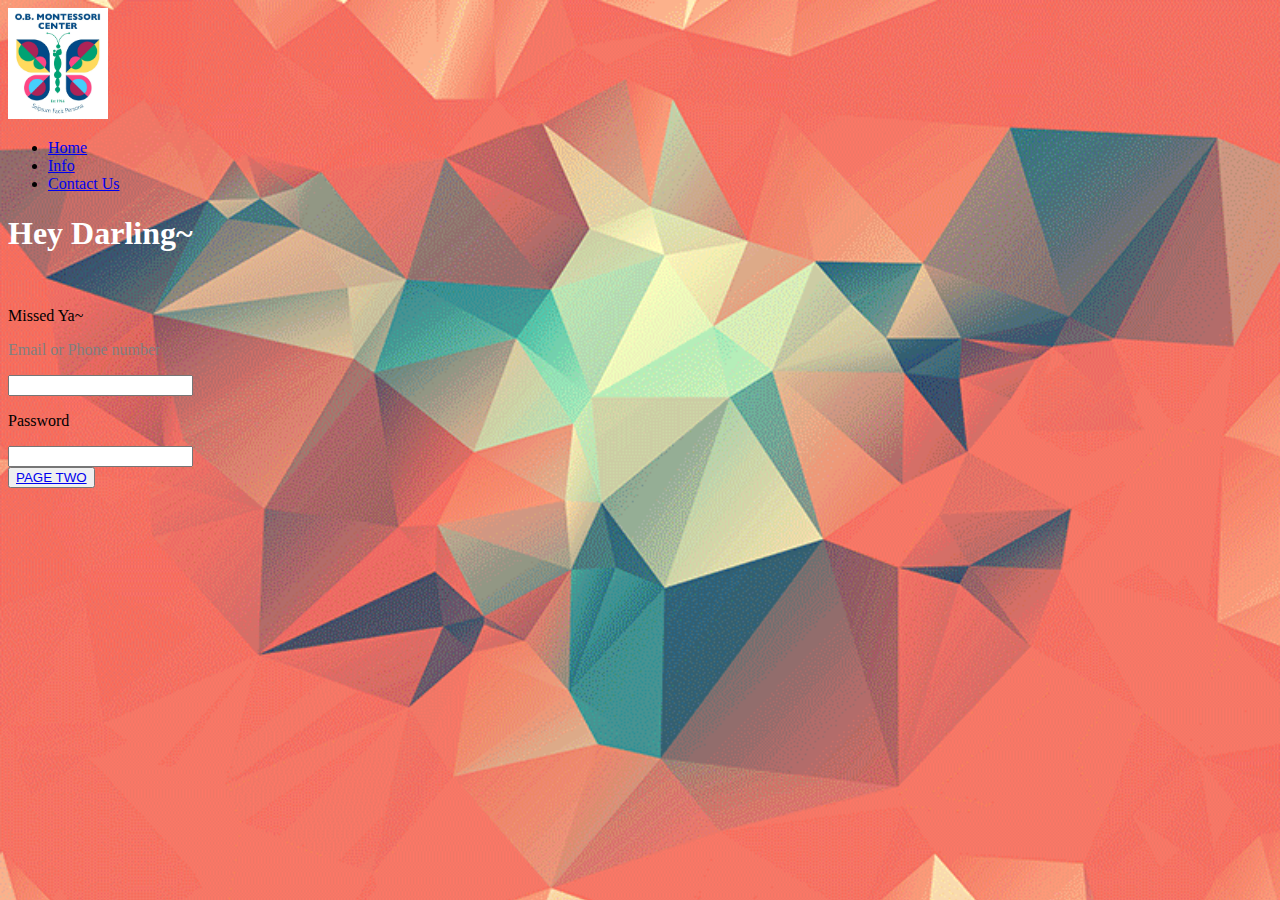
<file: index.html>
<!DOCTYPE html>
<html>
<body>
	<hea>	<link href="https://cdn.jsdelivr.net/npm/bootstrap@5.3.2/dist/css/bootstrap.min.css" rel="stylesheet" integrity="sha384-T3c6CoIi6uLrA9TneNEoa7RxnatzjcDSCmG1MXxSR1GAsXEV/Dwwykc2MPK8M2HN" crossorigin="anonymous">
	<link rel="stylesheet" type="text/css" href="index.css">
<script src="https://cdn.jsdelivr.net/npm/bootstrap@5.3.2/dist/js/bootstrap.bundle.min.js" integrity="sha384-C6RzsynM9kWDrMNeT87bh95OGNyZPhcTNXj1NW7RuBCsyN/o0jlpcV8Qyq46cDfL" crossorigin="anonymous"></script>
<div>
		<nav class="navbar navbar-expand-sm bg-light text-light p-4">
			<!-- Brand/Logo -->
			<a class="navbar-brand text-light" href="#"><img src="O.jpeg" width="100px"></a>
			<!-- Add links -->
			<ul class="navbar-nav">
				<li class="nav-item">
					<a class="nav-link p-4" href="#">Home</a>
				</li>
				<li class="nav-item">
					<a class="nav-link p-4" href="#">Info</a>
				</li>
				<li class="nav-item">
					<a class="nav-link p-4" href="#">Contact Us</a>
				</li>
			</ul>
		</nav>
		</div>
		<div class = "container fluid bg-dark" height= "10" width="10">
      <h1><font color="white">Hey Darling~</font></h1><br><p>Missed Ya~</p>
    
         

<div class="col">
         <p><font color="grey">Email or Phone number</p><input type="text" class="form-group" id="email" 
         placeholder= "" name="email"></font>
    </div>

    

<div class="col">
   <p>Password</p><input type="text" class="form-group"
   placeholder="" name="pswd">
</div>
   	<div><button type="button" class="btn btn-light"onclick="document.write(mainpage.html)"><a href="mainpage.html">PAGE TWO</a></button></div>
</file>
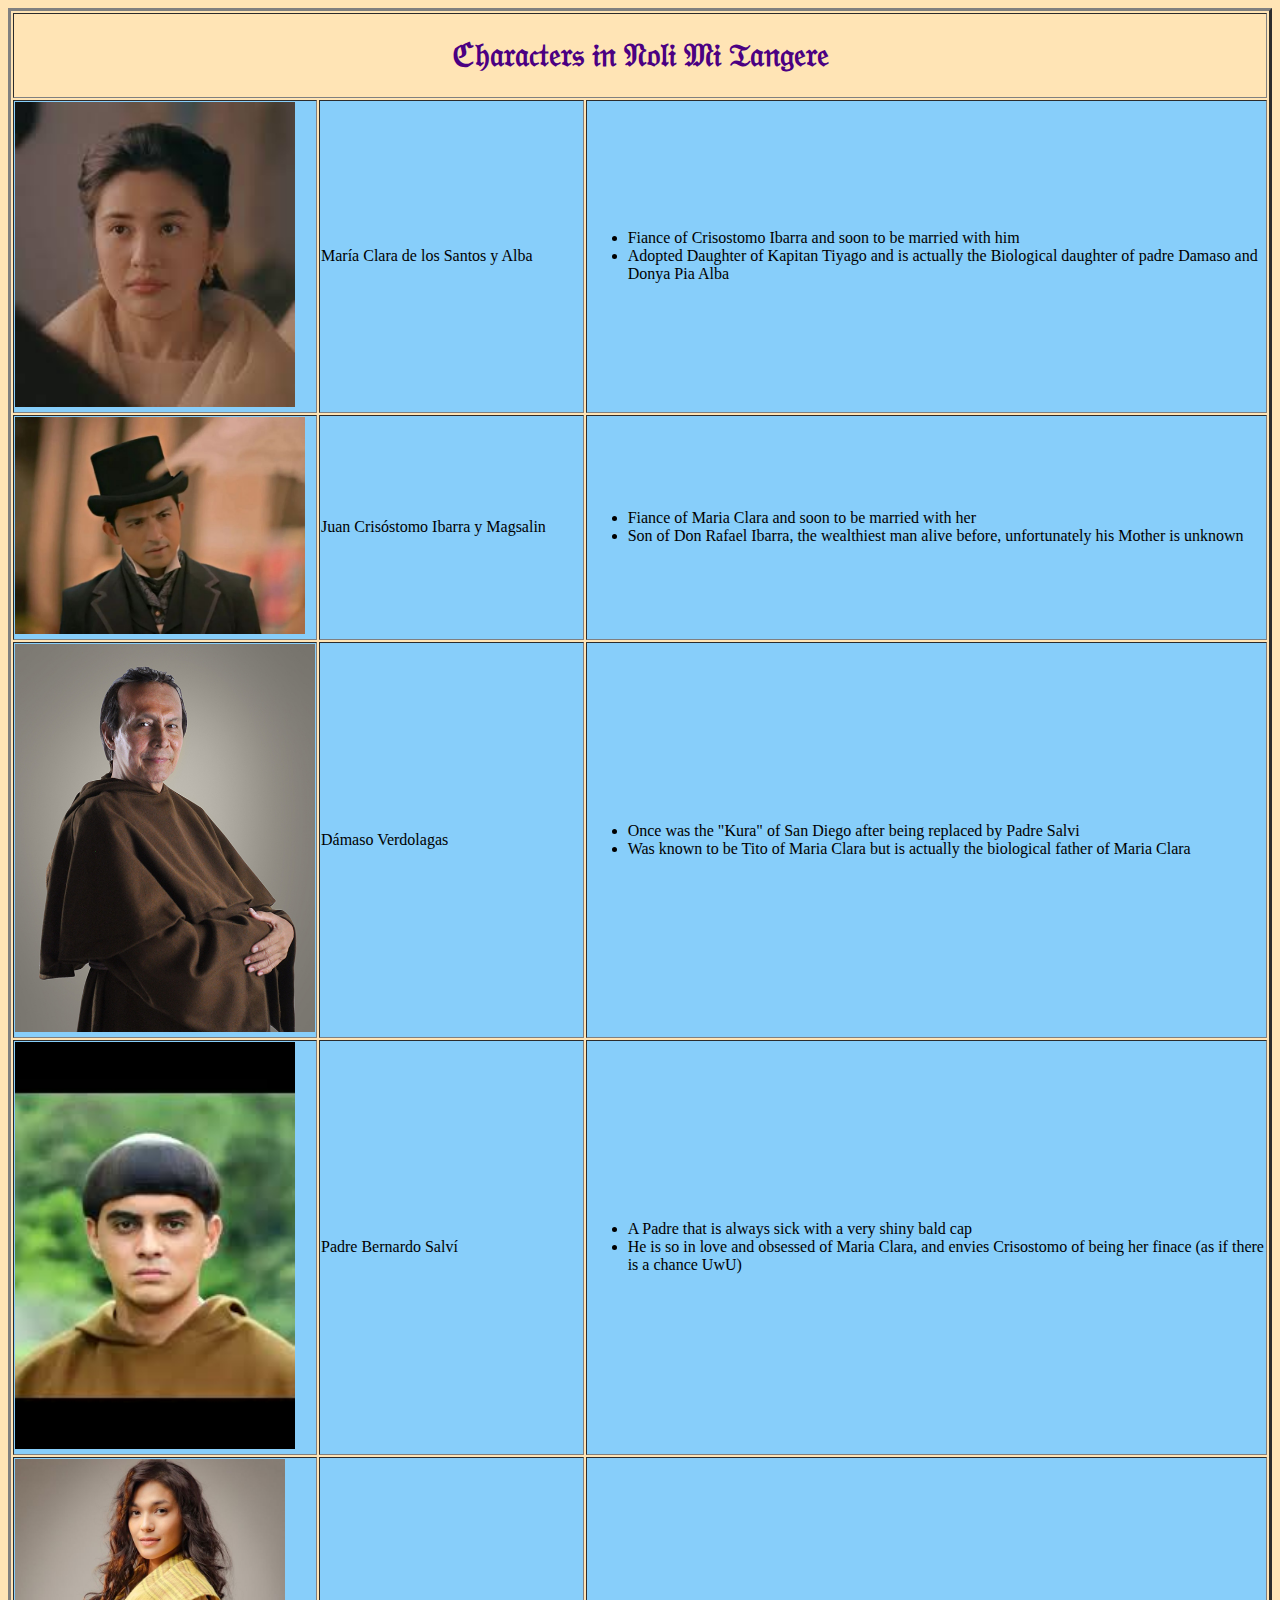
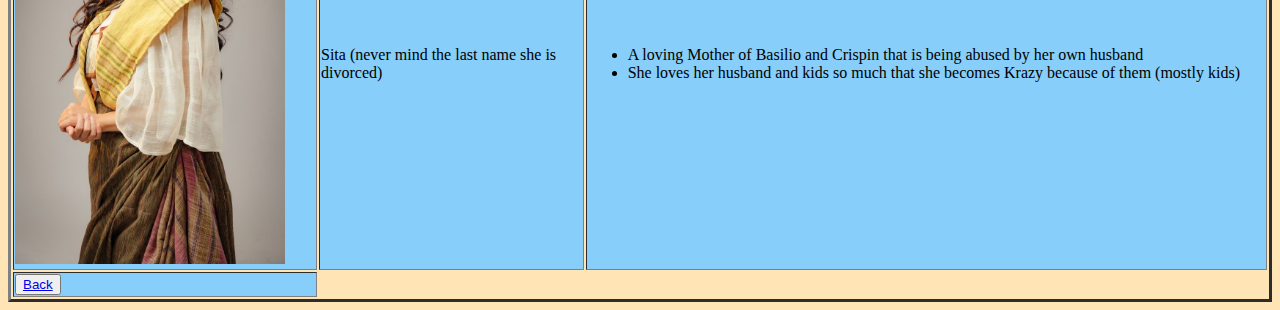
<file: page2.html>
<!DOCTYPE html>

<html>
 		<head>
 			<title>ℭ𝔥𝔞𝔯𝔞𝔠𝔱𝔢𝔯𝔰 𝔦𝔫 𝔑𝔬𝔩𝔦 𝔐𝔦 𝔗𝔞𝔫𝔤𝔢𝔯𝔢</title>
 		</head>
 		<link rel="stylesheet" type="text/css" href="stylerr.css">
 			<link href="https://cdn.jsdelivr.net/npm/bootstrap@5.3.2/dist/css/bootstrap.min.css" rel="stylesheet" integrity="sha384-T3c6CoIi6uLrA9TneNEoa7RxnatzjcDSCmG1MXxSR1GAsXEV/Dwwykc2MPK8M2HN" crossorigin="anonymous">
			<script src="https://cdn.jsdelivr.net/npm/bootstrap@5.3.2/dist/js/bootstrap.bundle.min.js" integrity="sha384-C6RzsynM9kWDrMNeT87bh95OGNyZPhcTNXj1NW7RuBCsyN/o0jlpcV8Qyq46cDfL" crossorigin="anonymous"></script>
 	  <body>
 	  	  <table border="3">
 	  	  	<tbody>
 	  	  		<tr>
 	  	  			<th colspan="3"><h1 id="Back to top">ℭ𝔥𝔞𝔯𝔞𝔠𝔱𝔢𝔯𝔰 𝔦𝔫 𝔑𝔬𝔩𝔦 𝔐𝔦 𝔗𝔞𝔫𝔤𝔢𝔯𝔢</h1></th>
 	  	  		</tr>
 	  	  		<tr>
 	  	  			<td><img src="MC.jpg" alt="Maria Clara" width="280">
 	  	  			</td>
 	  	  			<td>María Clara de los Santos y Alba</td>
 	  	  			  <td>
 	  	  			    <ul>
 	  	  			    	<li>Fiance of Crisostomo Ibarra and soon to be married with him</li>
 	  	  			    	<li>Adopted Daughter of Kapitan Tiyago and is actually the Biological daughter of padre Damaso and Donya Pia Alba</li>
						</ul>
					  </td>
					</tr>
				<tr>
 	  	  			<td><img src="CI.jpg" alt="Crisostomo Ibarra" width="290">
 	  	  			</td>
 	  	  			<td>Juan Crisóstomo Ibarra y Magsalin
					</td>
 	  	  			  <td>
 	  	  			    <ul>
 	  	  			    	<li>Fiance of Maria Clara and soon to be married with her</li>
 	  	  			    	<li>Son of Don Rafael Ibarra, the wealthiest man alive before, unfortunately his Mother is unknown</li>
						</ul>
					  </td>
					</tr>
				<tr>
 	  	  			<td><img src="PD.jpg" alt="Padre Damayso that looks more pregnant than his daughter" width="300">
 	  	  			</td>
 	  	  			<td>Dámaso Verdolagas
					</td>
 	  	  			  <td>
 	  	  			    <ul>
 	  	  			    	<li>Once was the "Kura" of San Diego after being replaced by Padre Salvi</li>
 	  	  			    	<li>Was known to be Tito of Maria Clara but is actually the biological father of Maria Clara</li>
						</ul>
					  </td>
					</tr>
				<tr>
 	  	  			<td><img src="PS.jpg" alt="Padre na Laging may Sakit" width="280">
 	  	  			</td>
 	  	  			<td>Padre Bernardo Salví
					</td>
 	  	  			  <td>
 	  	  			    <ul>
 	  	  			    	<li>A Padre that is always sick with a very shiny bald cap</li>
 	  	  			    	<li>He is so in love and obsessed of Maria Clara, and envies Crisostomo of being her finace (as if there is a chance UwU)</li>
						</ul>
					  </td>
					</tr>
				<tr>
 	  	  			<td><img src="S.jpg" alt="Sita the loving Mother" width="270">
 	  	  			</td>
 	  	  			<td>Sita (never mind the last name she is divorced)
					</td>
 	  	  			  <td>
 	  	  			    <ul>
 	  	  			    	<li>A loving Mother of Basilio and Crispin that is being abused by her own husband</li>
 	  	  			    	<li>She loves her husband and kids so much that she becomes Krazy because of them (mostly kids)</li>
						</ul>
					  </td>
					</tr> 
					<tr>
					<td>
					<div><button type="button" class="btn btn-light"onclick="document.write(mainpage.html)"><a href="mainpage.html">Back</a></button></div></div>

					</td>
					</tr>
					</tbody>
				</table>
	
 	  </body>
</file>
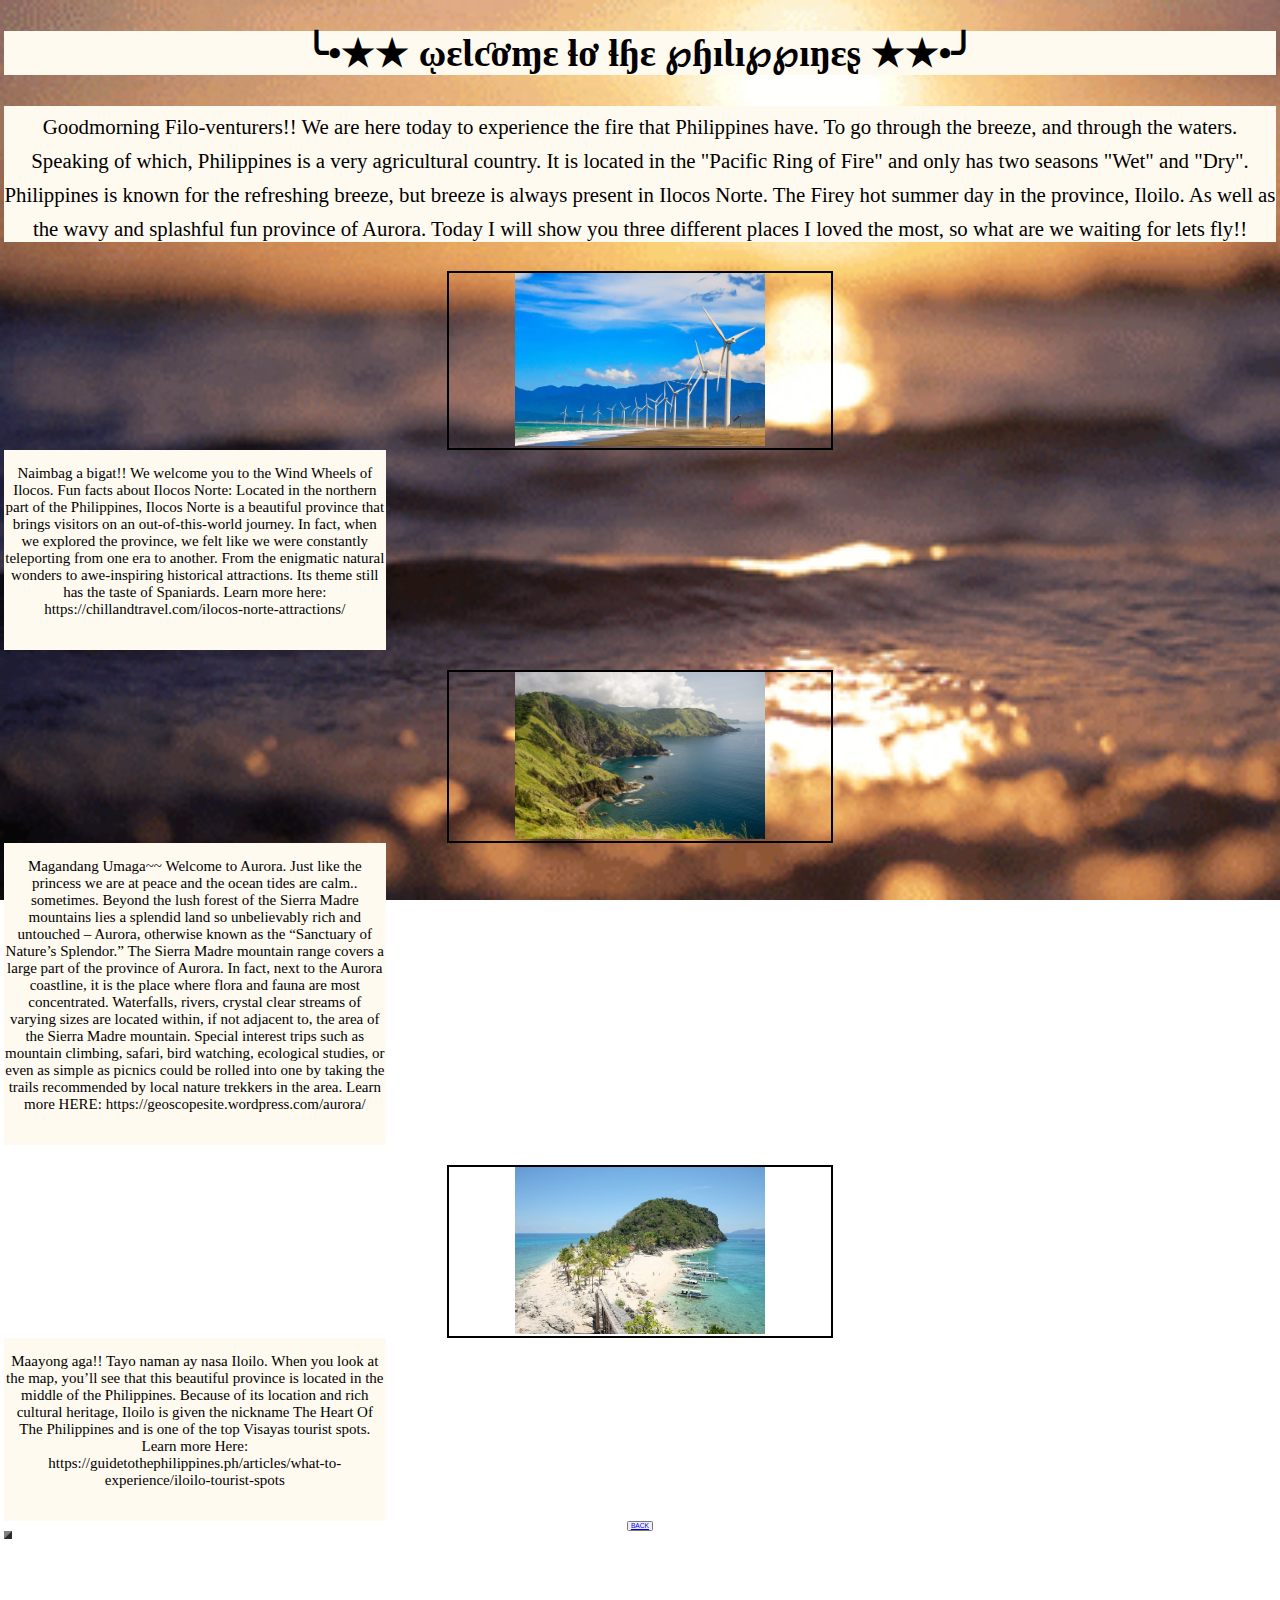
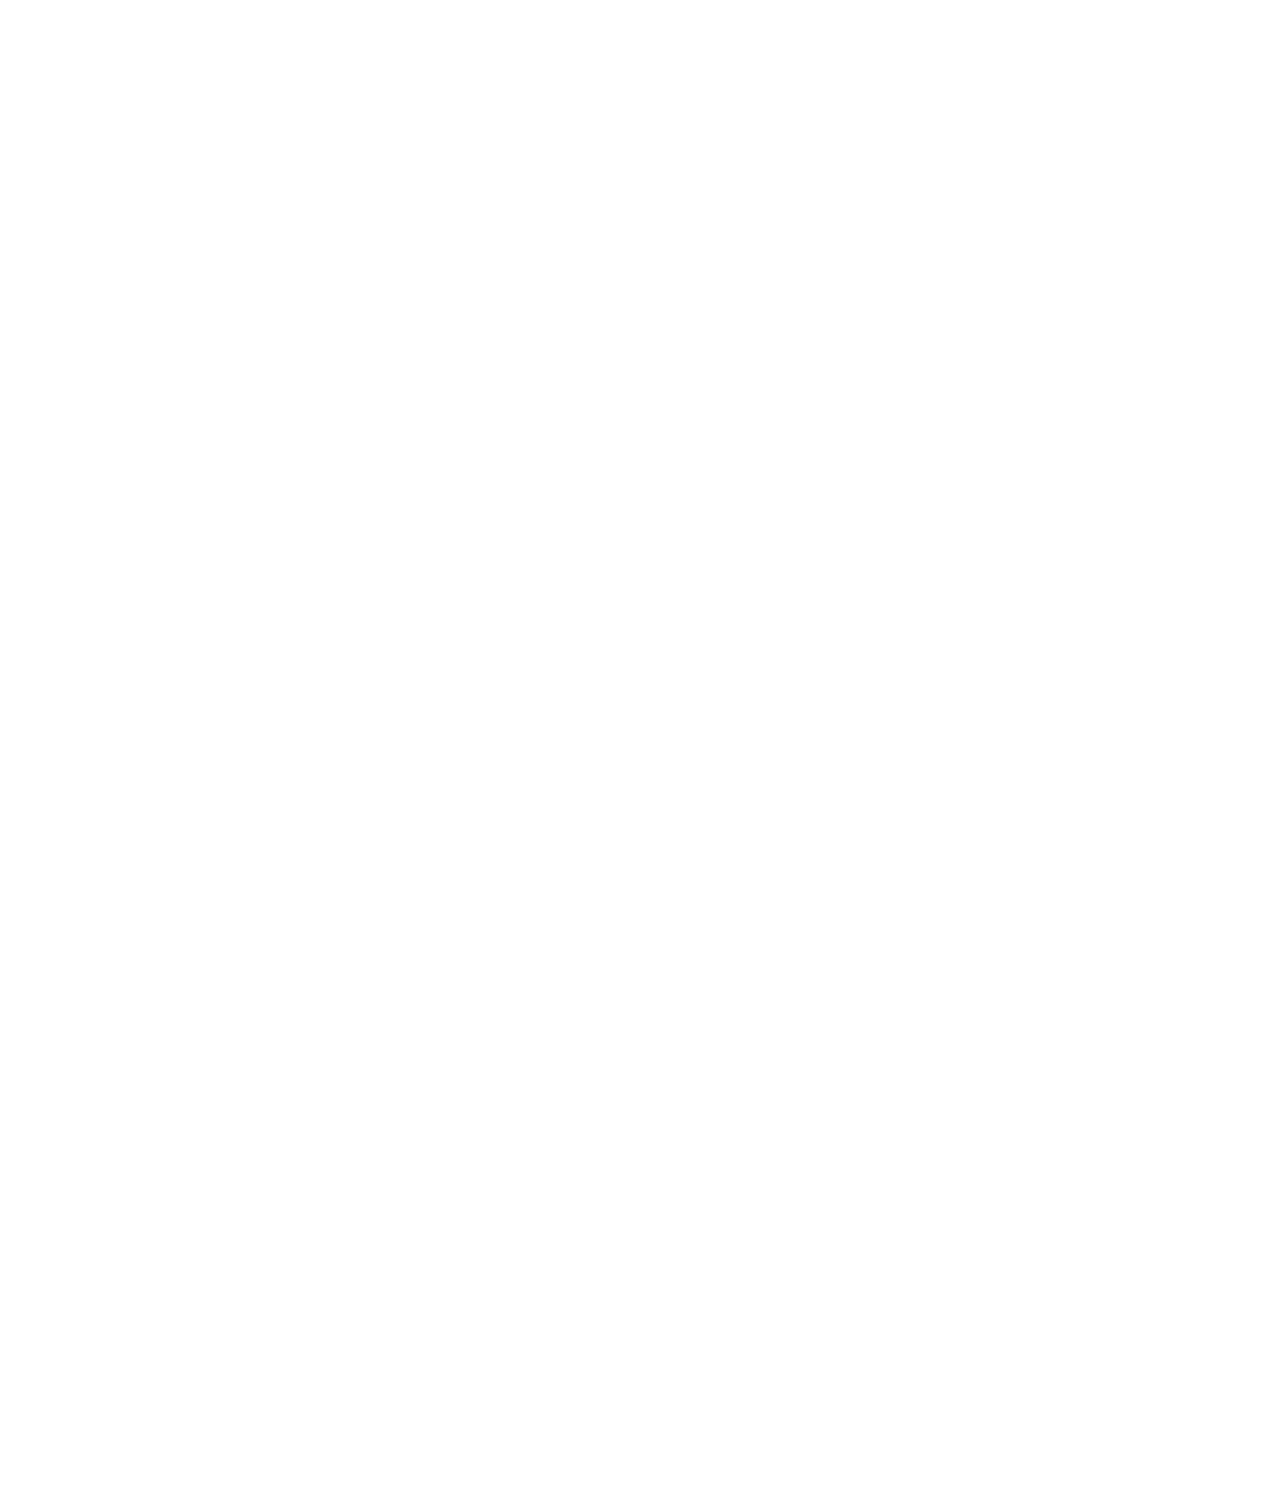
<file: page3.html>
<!DOCTYPE html>
<html id="my">
	<head>
		<link rel="stylesheet" type="text/css" href="index(3).css">
		<title>Philippine Destinations</title>
	</head>	
	<body>
		<!-- Starting Table Here -->
		<tbody>
		<table border="9" cellpadding="40" cellspacing="10">
			<!-- First Row -->
		<div id="PS">
			<h2>╰•★★  ῳɛƖƈơɱɛ ɬơ ɬɧɛ ℘ɧıƖı℘℘ıŋɛʂ ★★•╯</h2>
		</div>
		<div id="PS">
			<sub>Goodmorning Filo-venturers!! We are here today to experience the fire that Philippines have. To go through the breeze, and through the waters. Speaking of which, Philippines is a very agricultural country. It is located in the "Pacific Ring of Fire" and only has two seasons "Wet" and "Dry". Philippines is known for the refreshing breeze, but breeze is always present in Ilocos Norte. The Firey hot summer day in the province, Iloilo. As well as the wavy and splashful fun province of Aurora. Today I will show you three different places I loved the most, so what are we waiting for lets fly!!</sub>
		</div> <br>
		<div id="PD">
			<img src="ILOCN.webp" width="500"><br>
		</div>
		<div id="PP">
			<p>Naimbag a bigat!! We welcome you to the Wind Wheels of Ilocos. Fun facts about Ilocos Norte: Located in the northern part of the Philippines, Ilocos Norte is a beautiful province that brings visitors on an out-of-this-world journey. In fact, when we explored the province, we felt like we were constantly teleporting from one era to another. From the enigmatic natural wonders to awe-inspiring historical attractions. Its theme still has the taste of Spaniards. Learn more here: https://chillandtravel.com/ilocos-norte-attractions/</p><br>
		</div>
		</tbody>
		<tbody>
			<!-- Second Row -->
		<div id="PD">
			<img src="AURA.jpg" width="500"><br>
		</div>
		<div id="PP">
			<p>Magandang Umaga~~ Welcome to Aurora. Just like the princess we are at peace and the ocean tides are calm.. sometimes. Beyond the lush forest of the Sierra Madre mountains lies a splendid land so unbelievably rich and untouched – Aurora, otherwise known as the “Sanctuary of Nature’s Splendor.”
The Sierra Madre mountain range covers a large part of the province of Aurora. In fact, next to the Aurora coastline, it is the place where flora and fauna are most concentrated. Waterfalls, rivers, crystal clear streams of varying sizes are located within,
if not adjacent to, the area of the Sierra Madre mountain. Special interest trips such as mountain climbing, safari, bird watching, ecological studies, or even as simple as picnics could be rolled into one by taking the trails recommended by local nature trekkers in the area. Learn more HERE: https://geoscopesite.wordpress.com/aurora/</p><br>
		</div>
		</tbody>
		<tbody>
			<!-- Third Row -->
		<div id="PD">
			<img src="ILOILO.jpg" width="500"><br>
		</div>
		<div id="PP">
			<p>	Maayong aga!! Tayo naman ay nasa Iloilo. When you look at the map, you’ll see that this beautiful province is located in the middle of the Philippines. Because of its location and rich cultural heritage, Iloilo is given the nickname The Heart Of The Philippines and is one of the top Visayas tourist spots. Learn more Here: https://guidetothephilippines.ph/articles/what-to-experience/iloilo-tourist-spots</p><br>
		</div>
		</tbody>
		<div><center><button type="button" class="btn btn-light"onclick="document.write(mainpage.html)"><a href="mainpage.html">BACK</a></button><center></div>
</file>
<file: index.css>
body {
	background-repeat: no-repeat;
	background-image: url('BG.gif');
	background-size: cover;
	background-attachment: fixed;
}
</file>
<file: stylerr.css>
h1 {
	color: indigo;
	text-align: center;
}

body {
	background-color: moccasin;
	
}

td{
	background-color: lightskyblue;
	align-content: center;
	
}

img {
	align-content: center;
}

tr {
	box-align: center;
</file>
<file: index(3).css>
#PS {
	border: thin;
	border-width: 100;
	text-align: center;
	background-color: floralwhite;
	font-size: 50px;
}
#PP {
	border: thin;
	border-width: 50;
	text-align: center;
	background-color: floralwhite;
	font-size: 30px;
	width: 30%;
	display: inline-block;
}
#PD{
	border: solid;
	text-align: center;
	width: 30%;
	border-width: medium;
	margin-top: 40px;
	border-width: thick;
	margin-left: auto;
	margin-right: auto;
}
#my {
	zoom: 50%;
}
p {
	font: italic;
}
h2 {
	font: serif;
	font: italic;
}
body {
	background-repeat: no-repeat;
	background-image: url('SB.gif');
	background-size: cover;
	background-attachment: fixed;
}
</file>
